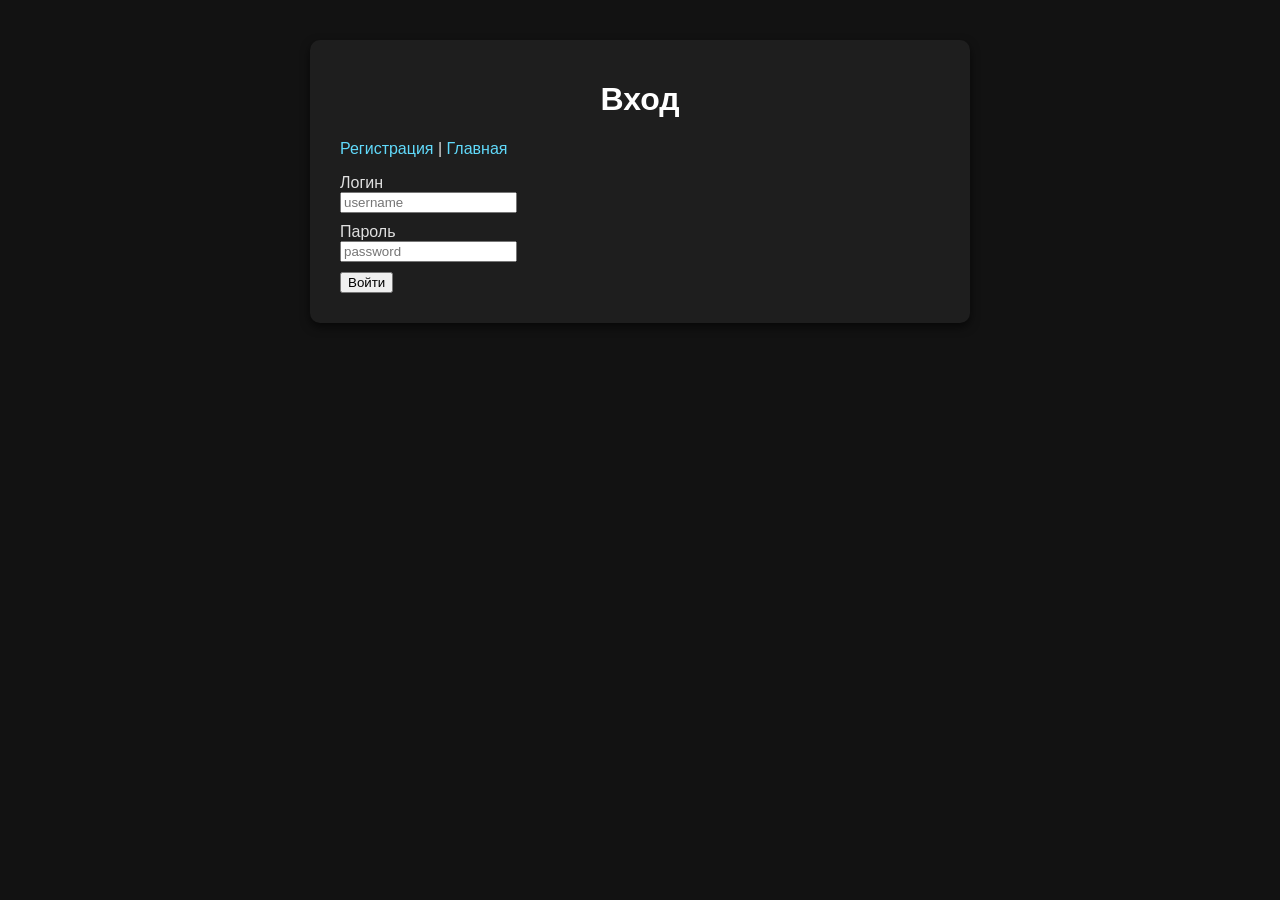
<file: login.html>
<!DOCTYPE html>
<html lang="ru">
  <head>
    <meta charset="utf-8" />
    <title>Вход — Заметки</title>
    <link
      rel="stylesheet"
      href="/static/style.css"
    />
  </head>
  <body>
    <div class="container">
      <h1>Вход</h1>

      <p>
        <a href="/register">Регистрация</a> |
        <a href="/">Главная</a>
        
      </p>

        

      <form method="POST" action="/login">
        <!-- CSRF токен -->
        <input type="hidden" name="csrf_token" value="ImRlNjVmMDE2MTAzMTExYmFiNGU4ZTliMDNmMjdkMTI3NGM3MGVmMmQi.aOvaug.KBuhAlH4oxJCVpf9BKMcYr9N7KU" />

        <p>
          <label
            >Логин<br />
            <input
              name="username"
              placeholder="username"
              value=""
            />
          </label>
        </p>

        <p>
          <label
            >Пароль<br />
            <input name="password" placeholder="password" type="password" />
          </label>
        </p>

        <p><button type="submit">Войти</button></p>
      </form>
    </div>
  </body>
</html>
</file>
<file: static/style.css>
/* Общие стили */
body {
  font-family: Arial, sans-serif;
  background-color: #121212;
  color: #e0e0e0;
  margin: 0;
  padding: 0;
  display: flex;
  justify-content: center;
  align-items: flex-start;
  min-height: 100vh;
}

/* Контейнер */
.container {
  background: #1e1e1e;
  padding: 20px 30px;
  border-radius: 10px;
  margin-top: 40px;
  width: 600px;
  box-shadow: 0 4px 10px rgba(0, 0, 0, 0.6);
}

/* Заголовки */
h1,
h2 {
  text-align: center;
  color: #ffffff;
}

/* Формы */
form p {
  margin: 10px 0;
}

/* Поля ввода */
input[type="text"],
textarea {
  width: 100%;
  padding: 8px;
  border: 1px solid #444;
  border-radius: 5px;
  background-color: #2a2a2a;
  color: #fff;
}

/* Кнопки */
.btn-save {
  background: #28a745;
  color: white;
  padding: 8px 15px;
  border: none;
  border-radius: 5px;
  cursor: pointer;
}
.btn-save:hover {
  background: #218838;
}

.btn-delete {
  background: #dc3545;
  color: white;
  padding: 5px 10px;
  border: none;
  border-radius: 5px;
  cursor: pointer;
}
.btn-delete:hover {
  background: #c82333;
}

/* Ссылки */
a {
  color: #61dafb;
  text-decoration: none;
}
a:hover {
  text-decoration: underline;
}

/* Список заметок */
ul {
  list-style: none;
  padding: 0;
}
li {
  background: #2a2a2a;
  padding: 10px;
  margin: 10px 0;
  border-radius: 6px;
}

.error {
  color: #ff5252;
  font-size: 0.9em;
}
</file>
